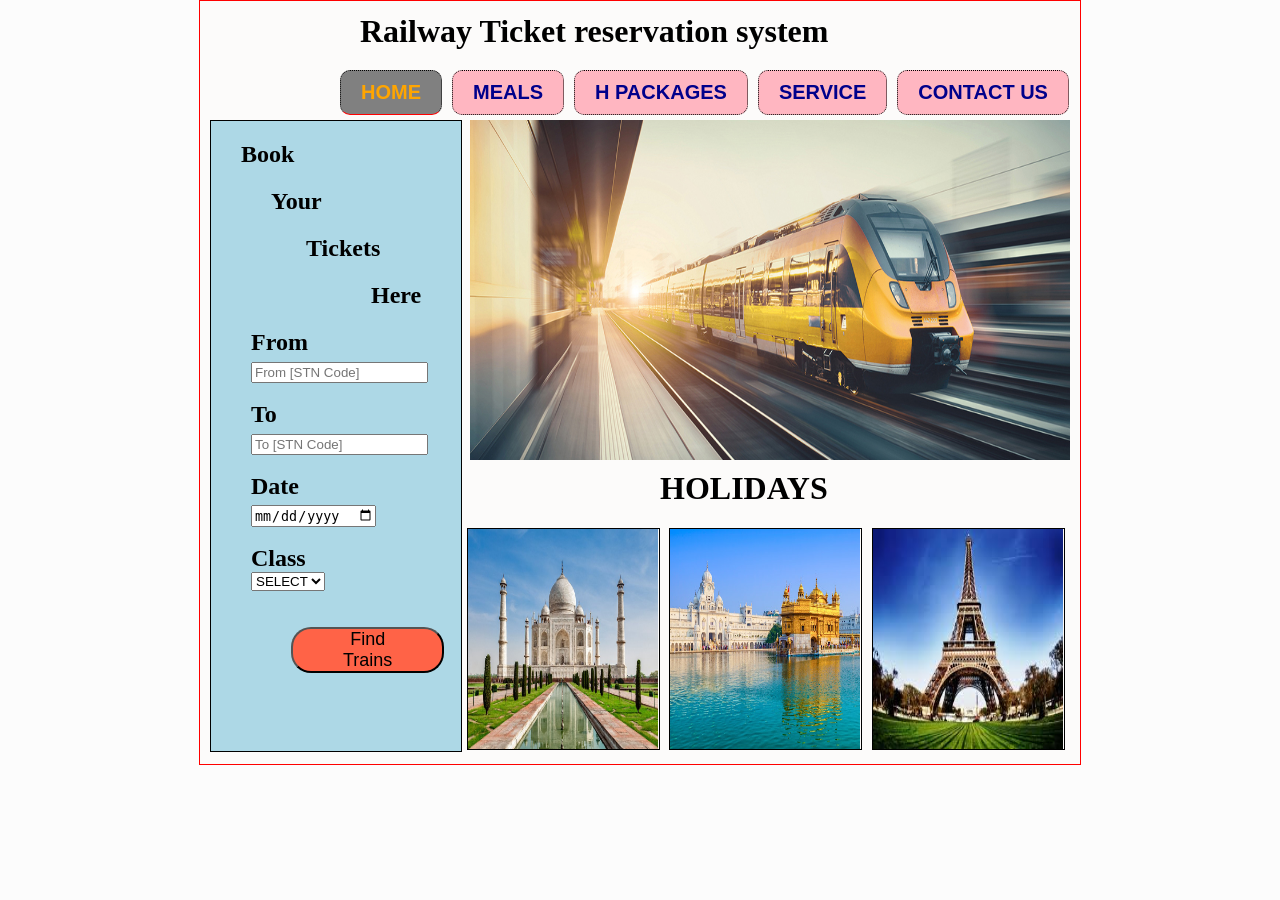
<file: index.html>
<!DOCTYPE html>
<html>
    <head>
        <title>Railway Ticket Booking</title>
        <link rel="stylesheet" href="index.css"/>
         
    </head>

    <body>
    
        <div class="main">
            <h1 class="head">Railway Ticket reservation system</h1>
          <div class="navigation"> <!-- abhinandan-->
    		<ul>
    		<li><a href="index.html" id="onlink">HOME</a></li>
    		<li><a href="meal.html">MEALS</a></li>
    		<li><a href="holiday.html">H PACKAGES</a></li>
    		<li><a href="service.html">SERVICE</a></li>
    		<li><a href="contact.html">CONTACT US</a></li>
    		</ul>
    		
    	</div>
        
           
      
       <div class="booking">
          <section>
            
            <h2 class="head1">Book</h2>
            <h2 class="head2">Your</h2>
            <h2 class="head3">Tickets</h2>
            <h2 class="head4">Here</h2>
           
          <form><!-- abhinandan-->
           <ul>
               <b class="fsize"> From &emsp;<input type="text" placeholder="From [STN Code]"> </b> <br> <br>
               <b class="fsize"> To &emsp;<input type="text" placeholder="To [STN Code]"> </b> <br> <br>
               <b class="fsize">  Date&emsp;<input type="Date" placeholder="dd-mm-yy">  </b> <br>  <br>
               <label class="fsize"><strong> Class </strong> </label>
                   <select id="class" name="class">
                    <option value="select">SELECT</option>    
                    <option value="1AC">1AC</option>
                    <option value="2AC">2AC</option>
                    <option value="3AC">3AC</option>
                     <option value="Sleeper">Sleeper</option>
                     <option value="Chair">Chair</option> <br> 
                    </select>
              
           </ul>
            </form>
            
          <button class="submit" type="button" onclick="trainB()">Find Trains </button>

    <div class="form-popup" id="bookTrain">
    <div class="popup">
    <h1>Due to Covid19 all trains are currently cancelled</h1> <br>
    <h2>#stayhome</h2>
    <h2>#staysafe</h2>
    <button type="button" class="hide" onclick="trainC()">Close</button>
    </div> </div>




            </section>
            
       </div><!-- abhinandan-->
      
         <img class="img" src="home.jpg" alt="train" width="500" height="350" align="center" />    

          <h1 class="holiday">HOLIDAYS</h1>

          <img class="imgs" src="taj.jpg" alt="Taj Mahal"/>
          <img class="imgs" src="temple.jpg" alt="Golden Temple"/>
          <img class="imgs" src="tower.jpg" alt="Eiffel Tower"/>

        </div>
 <script src="main.js"></script>  
    </body>
</html>
</file>
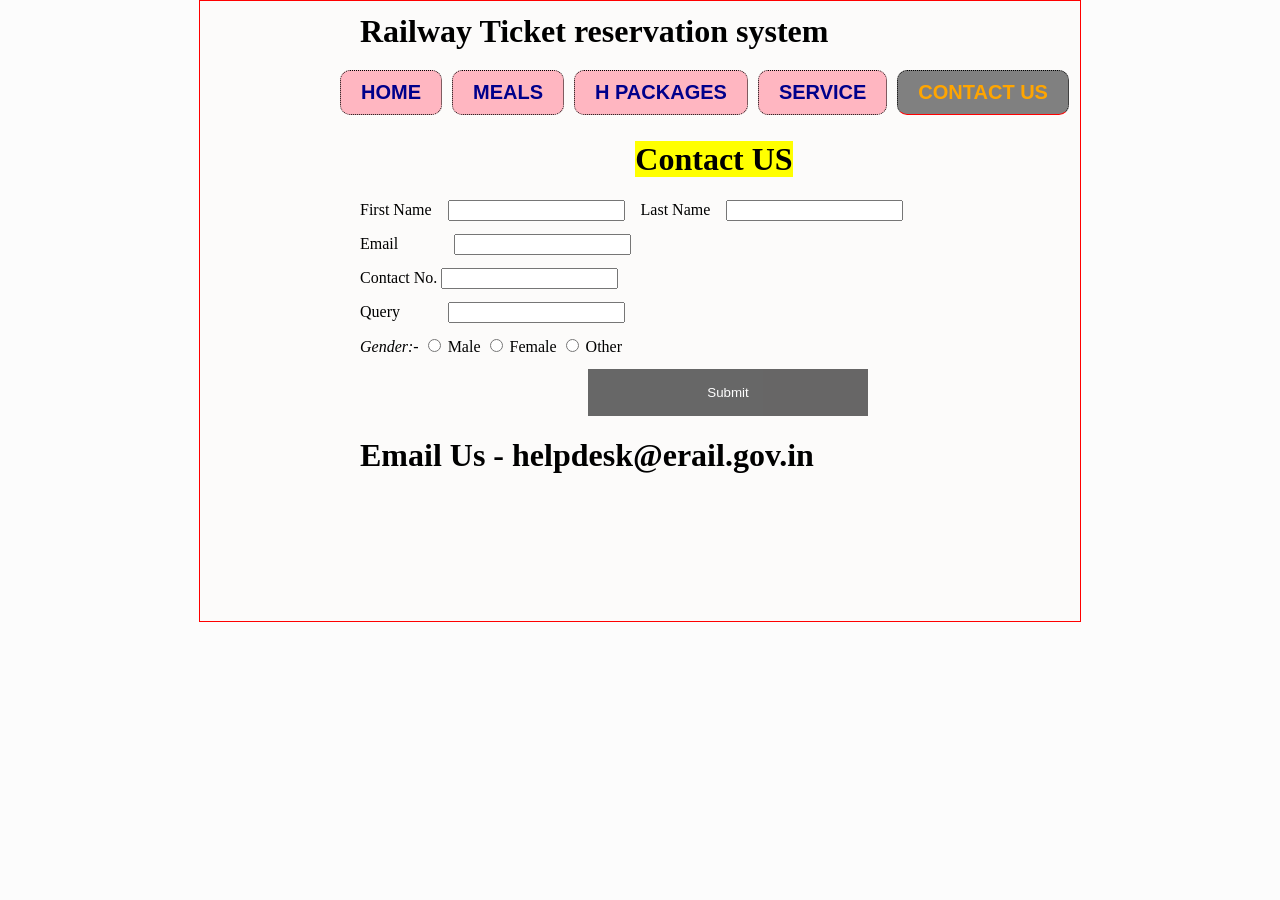
<file: contact.html>
<!DOCTYPE html>
<html>
    <head>
        <title>Railway Ticket Booking</title>
       <link rel="stylesheet" href="index.css"/>
     
    </head>

    <body>
    
        <div class="main">
            <h1 class="head">Railway Ticket reservation system</h1>
          <div class="navigation">
    		<ul>
    		<li><a href="index.html" >HOME</a></li>
    		<li><a href="meal.html">MEALS</a></li>
    		<li><a href="holiday.html">H PACKAGES</a></li>
    		<li><a href="service.html">SERVICE</a></li>
    		<li><a href="contact.html"id="onlink">CONTACT US</a></li>
    		</ul><!-- abhinandan-->
    		</div>
    	<div class="head">
       <h1><center><mark>Contact US</main></h1> </center>
  
     <form>
  First Name&emsp;<input type="text" name="First_Name" > &nbsp;&nbsp;&nbsp;Last Name&emsp;<input type="name" name="Last_Name"> <br> <pre></pre>
  Email &emsp;&emsp;&nbsp;&nbsp;&nbsp;&nbsp; <input type="Email"> <br> <pre></pre> 
  Contact No. <input type="text" name="Contact"> <br> <pre></pre>
  Query  &emsp;&emsp;&nbsp;&nbsp;&nbsp;<input type="text" name="Query"> <br> <pre></pre>
<i>Gender:-</i><!-- abhinandan-->
  
      <input type="radio" name="gender" value="male"> Male 
      <input type="radio" name="gender" value="female"> Female
      <input type="radio" name="gender" value="other"> Other <br> <pre></pre>

      
   
      </form>
  <pre></pre>&emsp;&emsp;&emsp;&emsp;&emsp;&emsp;&emsp;&emsp;&emsp;&emsp;&emsp;&emsp;&emsp;&emsp;
   <button class="open-button" onclick="openForm()">Submit</button>
    
    
    <div class="form-popup" id="myForm">
    <div class="popup">
    <h1>Thanks for Contacting US</h1> <br>
    <h2>We will Contact You Shortly</h2>
    <button type="button" class="hide" onclick="closeForm()">Close</button>
    </div> </div>
  



   <h1 style="font-family: calibiri">Email Us&nbsp;-&nbsp;helpdesk@erail.gov.in</h1>
      </div><!-- abhinandan-->
      <script src="main.js"></script>  
   </body>
</html>
</file>
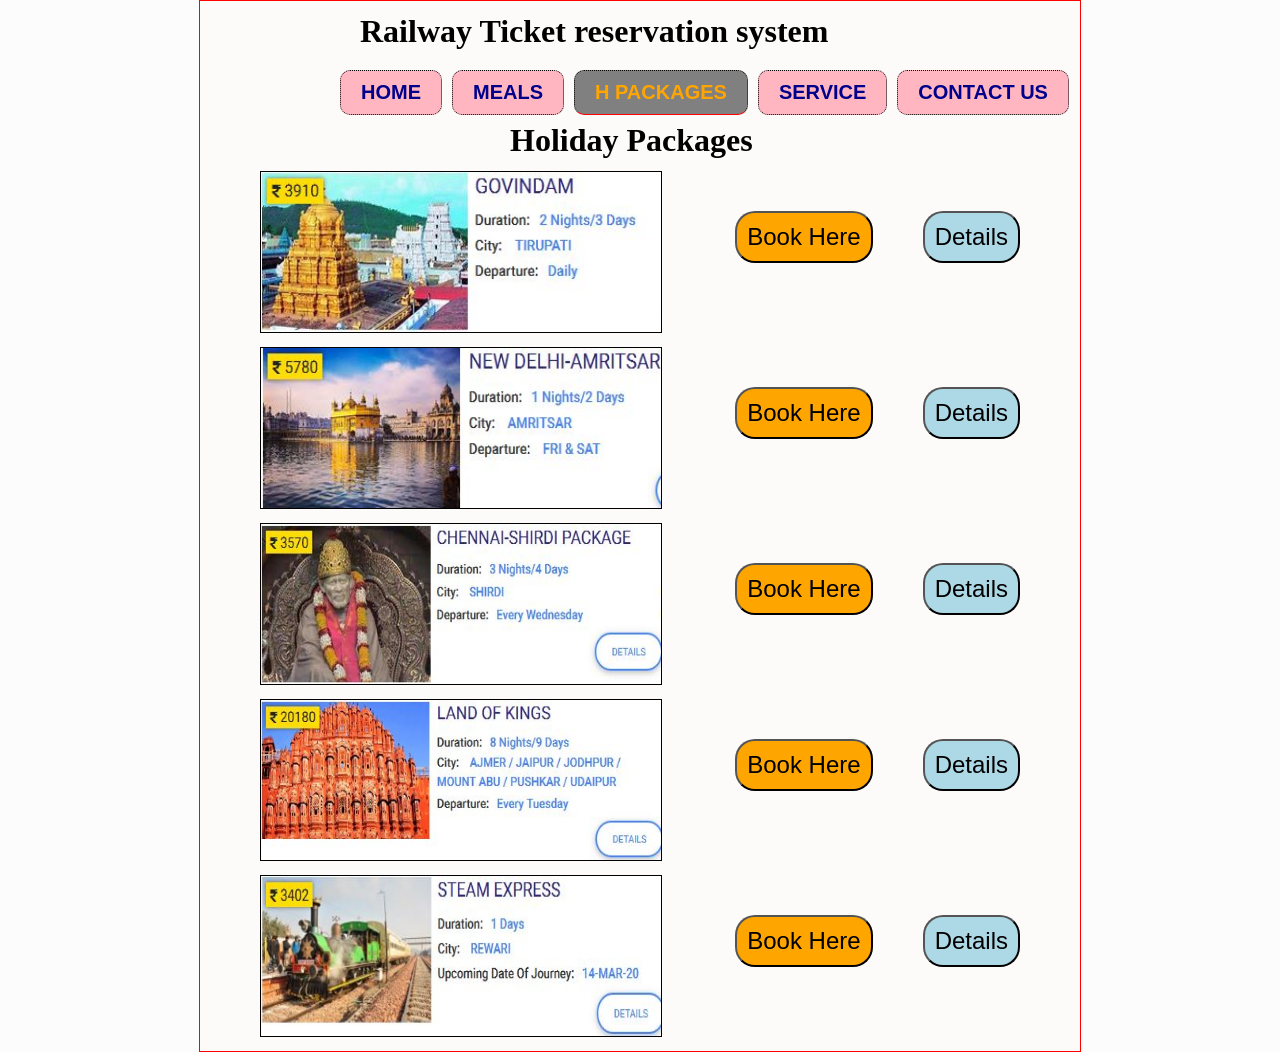
<file: holiday.html>
<!DOCTYPE html>
<html>
    <head>
        <title>Railway Ticket Booking</title>
      <link rel="stylesheet" href="index.css"/>
        
    </head>
<!-- abhinandan-->
    <body>
    
        <div class="main">
            <h1 class="head">Railway Ticket reservation system</h1>
          <div class="navigation">
    		<ul>
    		<li><a href="index.html" >HOME</a></li>
    		<li><a href="meal.html">MEALS</a></li>
    		<li><a href="holiday.html"id="onlink">H PACKAGES</a></li>
    		<li><a href="service.html">SERVICE</a></li>
    		<li><a href="contact.html">CONTACT US</a></li>
    		</ul>
  <!-- abhinandan-->
        </div>
		  <h1 class="hpack">Holiday Packages</h1>
  <div>
  	<img class="hpimg" src="hpack1.JPG" alt="hpackages"/>

  	<button class="bookd" type="button" onclick="h1DB()">Details</button>

        <div class="form-popup" id="hBook1">
    <div class="popup">
    <h1>Travel to GOVINDAM</h1> <br>
    <h2>3 Days Trip at TIRUPATI</h2> <br>
    <h1>  Price - ₹3910</h1>
    <button type="button" class="hide" onclick="h1DC()">Close</button>
    </div> </div>

     <button class="bookh" type="button" onclick="h1BB()">Book Here</button>

         <div class="form-popup" id="hBook2">
    <div class="popup"><br>
    Name <input type="input" name="name"><br> <br>
    Age &nbsp;<input type="input" name="Age"><br><br>
    Email <input type="input" name="Email"><br><br>
    Contact<input type="input" name="Contact"><br>

  <button type="button" class="hide" onclick="orderO()">Book</button>
   
    <button type="button" class="hide" onclick="h1BC()">Close</button>
    <div class="form-popup" id="openO">
    <div class="popup"><br>
    <h1>Thanks for Booking</h1><br>
    <h2>We will Contact you Shortly</h2>
    <button type="button" class="hide" onclick="orderC()">Close</button>
    </div> </div>
      </div> </div>

</div>
<div>
<img class="hpimg" src="hpack2.JPG" alt="hpackages"/>

  	<button class="bookd" type="button" onclick="h2DB()">Details</button>
            <div class="form-popup" id="hBook3">
    <div class="popup">
    <h1>Travel New Delhi to Amritsar</h1> <br>
    <h2>2 Days Trip</h2> <br>
    <h1>  Price - ₹5780</h1>
    <button type="button" class="hide" onclick="h2DC()">Close</button>
    </div> </div>

  	<button class="bookh" type="button" onclick="h2BB()">Book Here</button>
 <div class="form-popup" id="hBook4">
    <div class="popup"> <br>
    Name <input type="input" name="name"><br> <br>
    Age &nbsp;<input type="input" name="Age"><br><br>
    Email <input type="input" name="Email"><br><br>
    Contact<input type="input" name="Contact"><br>
   
  <button type="button" class="hide" onclick="oO1()">Book</button>
    <button type="button" class="hide" onclick="h2BC()">Close</button>
      <div class="form-popup" id="o1">
    <div class="popup"><br>
    <h1>Thanks for Booking</h1><br>
    <h2>We will Contact you Shortly</h2>
    <button type="button" class="hide" onclick="oC1()">Close</button>
    </div> </div>
    </div> </div>
</div>
<div>
  <img class="hpimg" src="hpack3.JPG" alt="hpackages"/>

  	<button class="bookd" type="button" onclick="h3DB()">Details</button>
<div class="form-popup" id="hBook5">
    <div class="popup">
    <h1>Travel Chennai to Shirdi</h1> <br>
    <h2>4 Days Trip at Shirdi</h2> <br>
    <h1>  Price - ₹3570</h1>
    <button type="button" class="hide" onclick="h3DC()">Close</button>
    </div> </div>

  	<button class="bookh" type="button"onclick="h3BB()">Book Here</button>
     <div class="form-popup" id="hBook6">
    <div class="popup"> <br>
    Name <input type="input" name="name"><br> <br>
    Age &nbsp;<input type="input" name="Age"><br><br>
    Email <input type="input" name="Email"><br><br>
    Contact<input type="input" name="Contact"><br>
   
  <button type="button" class="hide" onclick="oO2()">Book</button>
       <button type="button" class="hide" onclick="h3BC()">Close</button>
   
<div class="form-popup" id="o2">
    <div class="popup"><br>
    <h1>Thanks for Booking</h1><br>
    <h2>We will Contact you Shortly</h2>
    <button type="button" class="hide" onclick="oC2()">Close</button>
    </div> </div>
    </div> </div>
</div>
<div>
  	<img class="hpimg" src="hpack4.JPG" alt="hpackages"/>

  	<button class="bookd" type="button" onclick="h4DB()">Details</button>
    <div class="form-popup" id="hBook7">
    <div class="popup">
  <h1>Travel to Land of Kings</h1> <br>
    <h2>9 Days Trip at Rajasthan</h2> <br>
    <h1>  Price - ₹20180</h1>
    <button type="button" class="hide" onclick="h4DC()">Close</button>
    </div> </div>

  	<button class="bookh" type="button" onclick="h4BB()">Book Here</button>
     <div class="form-popup" id="hBook8">
    <div class="popup"><br>
    Name <input type="input" name="name"><br> <br>
    Age &nbsp;<input type="input" name="Age"><br><br>
    Email <input type="input" name="Email"><br><br>
    Contact<input type="input" name="Contact"><br>
   
  <button type="button" class="hide" onclick="oO3()">Book</button>
   
    <button type="button" class="hide" onclick="h4BC()">Close</button>
    <div class="form-popup" id="o3">
    <div class="popup"><br>
    <h1>Thanks for Booking</h1><br>
    <h2>We will Contact you Shortly</h2>
    <button type="button" class="hide" onclick="oC3()">Close</button>
    </div> </div>
    </div> </div>
</div>
<div>
  	<img class="hpimg" src="hpack5.JPG" alt="hpackages"/>

  	<button class="bookd" type="button" onclick="h5DB()">Details</button>
    <div class="form-popup" id="hBook9">
    <div class="popup">
   <h1>Travel in Steam Express</h1> <br>
    <h2>1 Days Trip at Rewari </h2> <br>
    <h1>  Price - ₹3402</h1>
    <button type="button" class="hide" onclick="h5DC()">Close</button>
    </div> </div>
  	<button class="bookh" type="button" onclick="h5BB()">Book Here</button>
    <div class="form-popup" id="hBook10">
    <div class="popup"><br>
    Name <input type="input" name="name"><br> <br>
    Age &nbsp;<input type="input" name="Age"><br><br>
    Email <input type="input" name="Email"><br><br>
    Contact<input type="input" name="Contact"><br>
   
  <button type="button" class="hide" onclick="oO4()">Book</button>
   
    <button type="button" class="hide" onclick="h5BC()">Close</button>
    <div class="form-popup" id="o4">
    <div class="popup"><br>
    <h1>Thanks for Booking</h1><br>
    <h2>We will Contact you Shortly</h2>
    <button type="button" class="hide" onclick="oC4()">Close</button>
    </div> </div>
    </div> </div>
</div>

</div>
 

 <script src="main.js"></script> 
    </body>
</html>
</file>
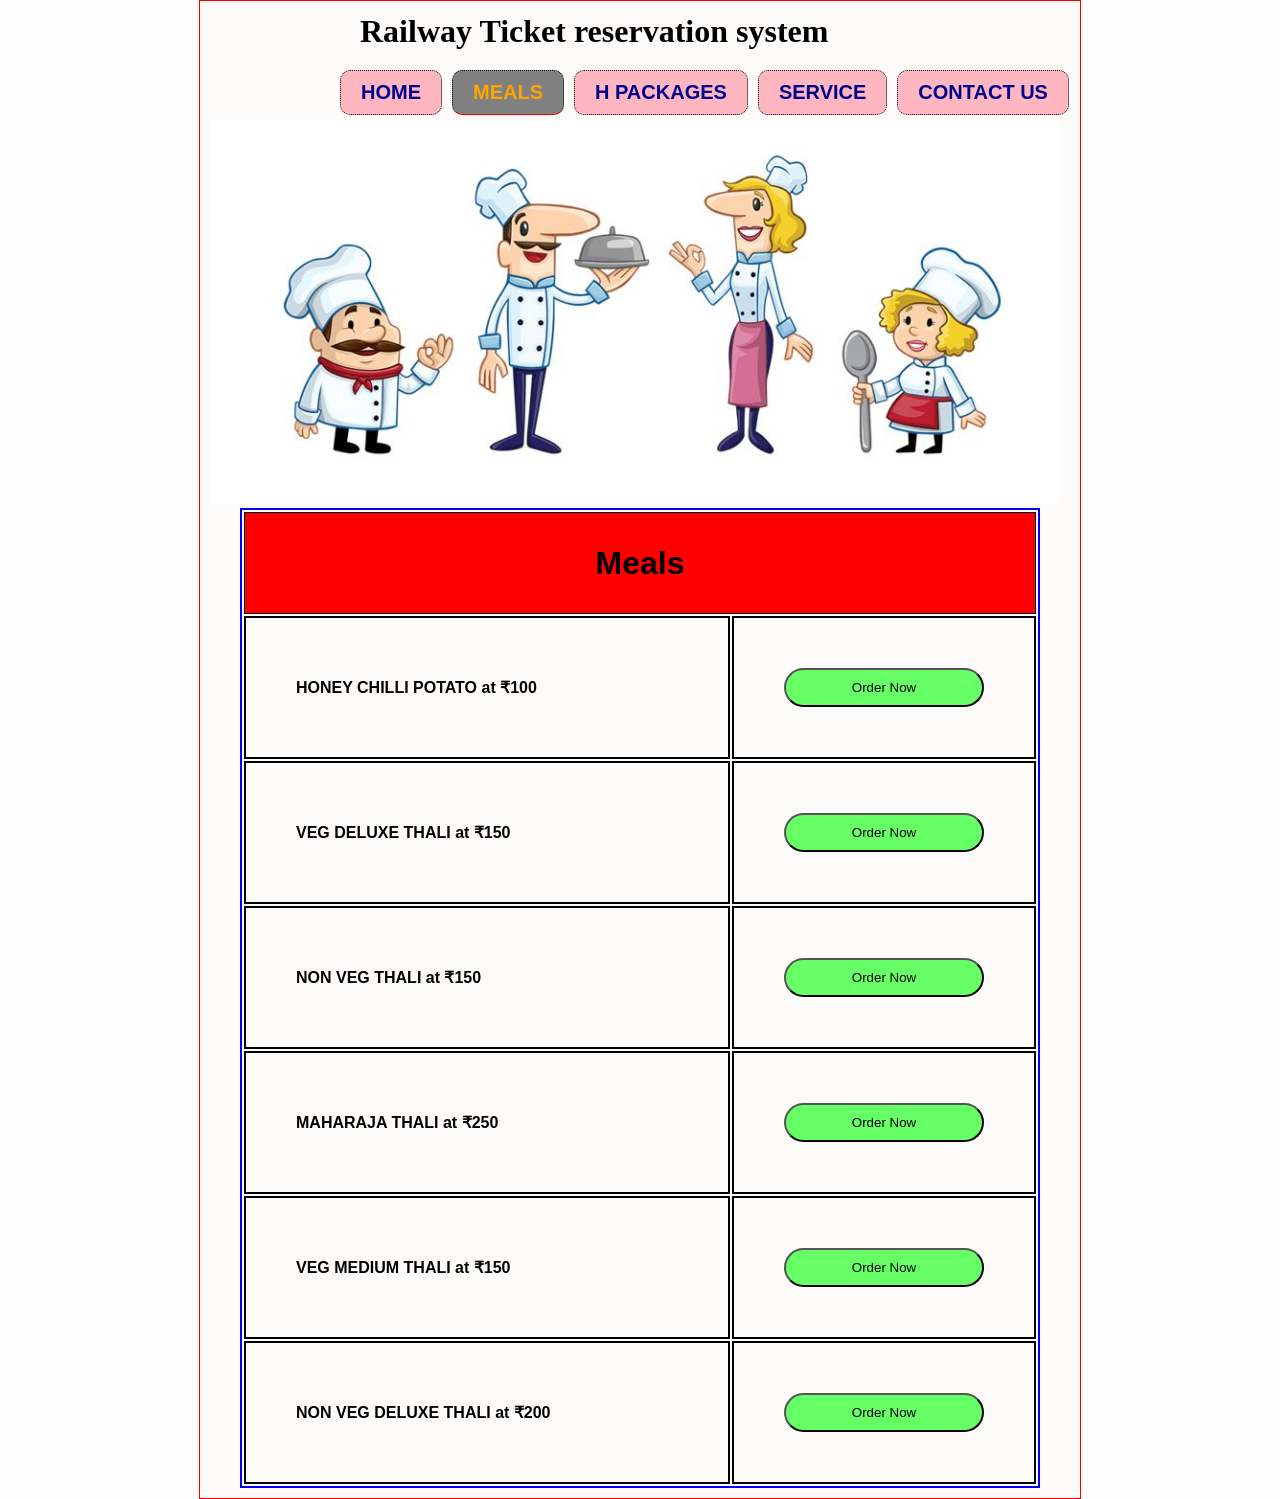
<file: meal.html>
<!DOCTYPE html>
<html>
    <head>
        <title>Railway Ticket Booking</title>
       <link rel="stylesheet" href="index.css"/>
         
    </head>

    <body>
    <!-- abhinandan-->
        <div class="main">
            <h1 class="head">Railway Ticket reservation system</h1>
          <div class="navigation">
            <ul>
            <li><a href="index.html" >HOME</a></li>
            <li><a href="meal.html"id="onlink">MEALS</a></li>
            <li><a href="holiday.html">H PACKAGES</a></li>
            <li><a href="service.html">SERVICE</a></li>
            <li><a href="contact.html">CONTACT US</a></li>
            </ul>
            <!-- abhinandan-->
        </div>
        <img  src="meal.JPG" alt="meals" width="850px" />
         <div>
         <table>
            <tr>
             <th colspan="9"><h1>Meals</h1></th>
           

           </tr>
           <tr>
               <td class="meald"> HONEY CHILLI POTATO at  ₹100 </td>
                <td><button class="order" onclick="orderOpen()">Order Now</button></td>
                 
    <div class="form-popup" id="avi">
    <div class="popup">
    Enter PNR  <input type="input" name="PNR">
    <button type="button" class="hide" onclick="orderO()">Book</button>
    <button class="hide" onclick="orderClose()">Close</button>
    <div class="form-popup" id="openO">
    <div class="popup">
    <h1>Your Meal is Booked</h1>
    <button type="button" class="hide" onclick="orderC()">Close</button>
    </div> </div>
    </div> </div>


           </tr>
            <tr>
               <td>VEG DELUXE THALI at  ₹150</td>
               <td ><button class="order" type="button" onclick="orderOpen()">Order Now</button></td>

 <div class="form-popup" id="avi">
    <div class="popup">
    Enter PNR  <input type="input" name="PNR">
    <button type="button" class="hide" onclick="orderO()">Book</button>
    <button class="hide" onclick="orderClose()">Close</button>
    <div class="form-popup" id="openO">
    <div class="popup">
    <h1>Your Meal is Booked</h1>
    <button type="button" class="hide" onclick="orderC()">Close</button>
    </div> </div>
    </div> </div>



           </tr>
            <tr>
               <td >NON VEG THALI at  ₹150 </td>
               <td><button class="order" type="button" onclick="orderOpen()">Order Now</button></td>
<div class="form-popup" id="avi">
    <div class="popup">
    Enter PNR  <input type="input" name="PNR">
    <button type="button" class="hide" onclick="orderO()">Book</button>
    <button class="hide" onclick="orderClose()">Close</button>
    <div class="form-popup" id="openO">
    <div class="popup">
    <h1>Your Meal is Booked</h1>
    <button type="button" class="hide" onclick="orderC()">Close</button>
    </div> </div>
    </div> </div>



           </tr>
            <tr>
               <td >MAHARAJA THALI at  ₹250 </td>
               <td><button class="order" type="button" onclick="orderOpen()">Order Now</button></td>

<div class="form-popup" id="avi">
    <div class="popup">
    Enter PNR  <input type="input" name="PNR">
    <button type="button" class="hide" onclick="orderO()">Book</button>
    <button class="hide" onclick="orderClose()">Close</button>
    <div class="form-popup" id="openO">
    <div class="popup">
    <h1>Your Meal is Booked</h1>
    <button type="button" class="hide" onclick="orderC()">Close</button>
    </div> </div>
    </div> </div>


           </tr>
            <tr>
               <td >VEG MEDIUM THALI at  ₹150</td>
               <td><button class="order" type="button" onclick="orderOpen()">Order Now</button></td>

<div class="form-popup" id="avi">
    <div class="popup">
    Enter PNR  <input type="input" name="PNR">
    <button type="button" class="hide" onclick="orderO()">Book</button>
    <button class="hide" onclick="orderClose()">Close</button>
    <div class="form-popup" id="openO">
    <div class="popup">
    <h1>Your Meal is Booked</h1>
    <button type="button" class="hide" onclick="orderC()">Close</button>
    </div> </div>
    </div> </div>


           </tr>
            <tr>
               <td >NON VEG DELUXE THALI at  ₹200 </td>
               <td><button class="order" type="button" onclick="orderOpen()">Order Now</button></td>
<div class="form-popup" id="avi">
    <div class="popup">
    Enter PNR  <input type="input" name="PNR">
    <button type="button" class="hide" onclick="orderO()">Book</button>
    <button class="hide" onclick="orderClose()">Close</button>
    <div class="form-popup" id="openO">
    <div class="popup">
    <h1>Your Meal is Booked</h1>
    <button type="button" class="hide" onclick="orderC()">Close</button>
    </div> </div>
    </div> </div>


           </tr>
           
         </table>
     </div> 
    </div>

  <script src="main.js"></script>
    </body>
</html>
</file>
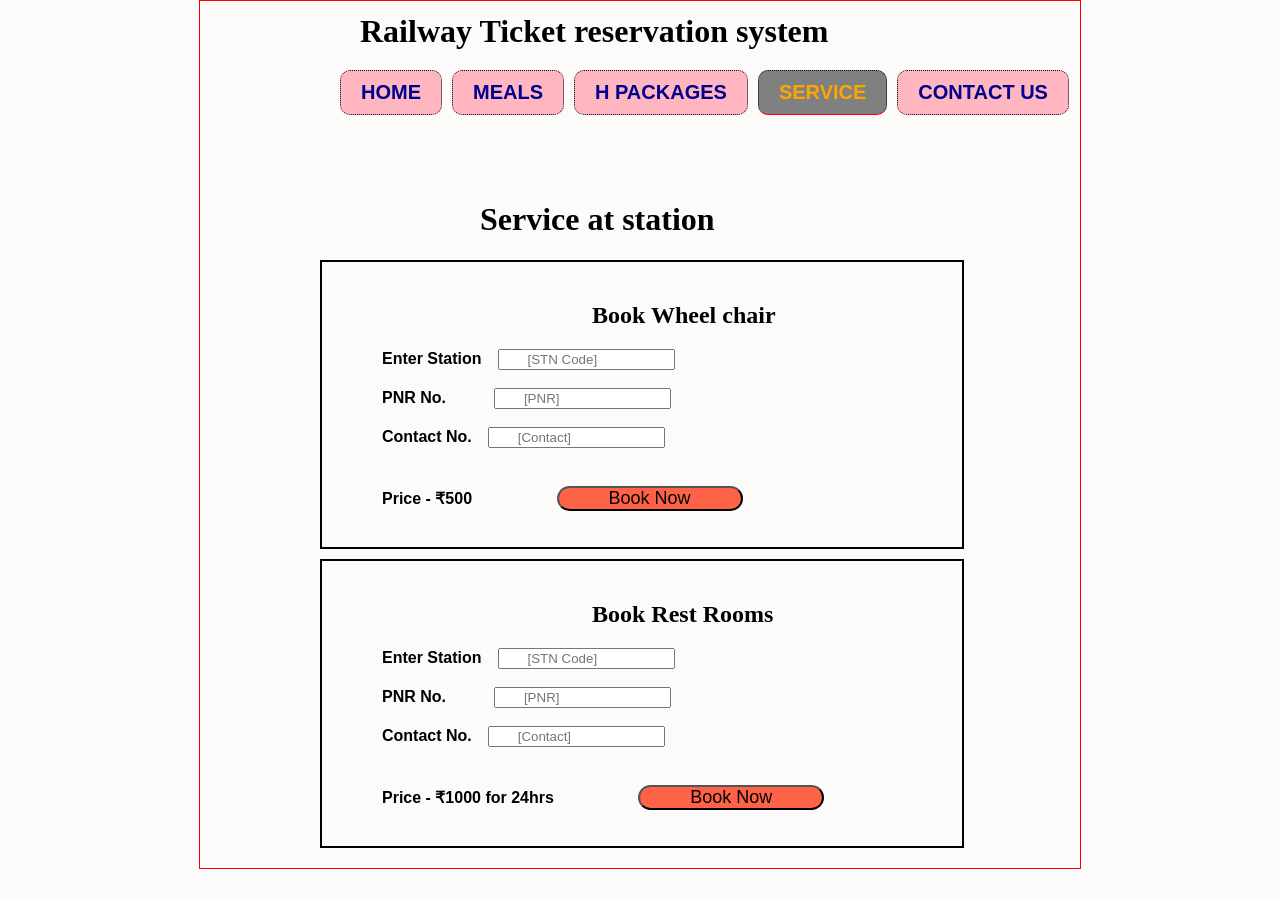
<file: service.html>
<!DOCTYPE html>
<html>
    <head>
        <title>Railway Ticket Booking</title>
      <link rel="stylesheet" href="index.css"/>
       <!-- abhinandan-->
    </head>

    <body>
    
        <div class="main">
            <h1 class="head">Railway Ticket reservation system</h1>
          <div class="navigation">
    		<ul><!-- abhinandan-->
    		<li><a href="index.html">HOME</a></li>
    		<li><a href="meal.html">MEALS</a></li>
    		<li><a href="holiday.html">H PACKAGES</a></li>
    		<li><a href="service.html" id="onlink">SERVICE</a></li>
    		<li><a href="contact.html">CONTACT US</a></li>
    		</ul>
            </div>
        <div>
            <h1 class="service">Service at station</h1>
        
        <div class="service2">
            <h2 class="service1">Book Wheel chair </h2>
           <form><!-- abhinandan-->
           <ul>
               <b>Enter Station&emsp;<input type="text" placeholder="       [STN Code]"> </b> <br> <br>
               <b>PNR No.&emsp;&emsp;&emsp;<input type="text" placeholder="       [PNR]"> </b> <br> <br>
               <b>Contact No.&emsp;<input type="text" placeholder="       [Contact]"> </b> <br> <br>
               <b>Price -  ₹500</b>
                <button class="submit" type="button" onclick="openForm()">Book Now</button>
            
            <div class="form-popup" id="myForm">
            <div class="popup">
           <h1>Your Service is Booked</h1>
           <h2>You will get SMS</h2>
           <button type="button" class="hide" onclick="closeForm()">Close</button>
           </div> </div>
   

           </ul>
       </form>
       </div>
        <div class="service2">
            <h2 class="service1">Book Rest Rooms</h2>
           <form><!-- abhinandan-->
           <ul>
               <b>Enter Station&emsp;<input type="text" placeholder="       [STN Code]"> </b> <br> <br>
               <b>PNR No.&emsp;&emsp;&emsp;<input type="text" placeholder="       [PNR]"> </b> <br> <br>
               <b>Contact No.&emsp;<input type="text" placeholder="       [Contact]"> </b> <br> <br>
               <b>Price -  ₹1000 for 24hrs</b>

                <button class="submit" type="button" onclick="openForm()">Book Now</button>

      <div class="form-popup" id="myForm">
    <div class="popup">
    <h1>Your Service is Booked</h1>
    <h2>You will get SMS</h2>
    <button type="button" class="hide" onclick="closeForm()">Close</button>
    </div> </div>
 
           </ul>
       </form>
        </div>
       </div>
            
    </div>


       <script src="main.js"></script>
    </body>
</html>
</file>
<file: index.css>
body{
	margin: auto;
	background-color:rgba(211, 211, 211, 0.055);
	font-family: arial;

}
.navigation{
	margin:auto;
	width: 860px;
	padding: 0px 0px 0px 130px;
	height: 50px;
	margin-top: 20px;

}

.navigation ul{
	padding: 0;
	list-style: none;;
}
.navigation ul li{
	float: left;
	font-size: 20px;
	font-weight: bold;
	margin-right:  10px;
}
.navigation ul li a{
	text-decoration: none;
	color: darkblue;
	background:lightpink;
	border-top: 1px dotted black;
	border-left:1px dotted black;
	border-right: 1px dotted black;
	border-bottom: 1px dotted black;
	padding: 10px 20px 10px 20px;
    border-top-right-radius:10px; 
    border-top-left-radius:10px; 
     border-bottom-right-radius:10px; 
    border-bottom-left-radius:10px; 
    display: block;
    text-align: right;
}
.navigation ul li a:hover{
	text-decoration: none;
	color:darkred;
	background: lightgreen;
}
.navigation ul li a#onlink{
background:grey;
color: orange;
border-bottom: 1px solid red;
}

.navigation ul li a#onlink:hover{
background:white;
color: orange;
}



.main{
	margin: auto;
	width: 860px;
	padding: 10px;
	border:1px solid red;
	
	background: rgba(255, 233, 224, 0.075);
	min-height: 600px;
}

.booking {
	margin:0px;
	padding:0px 100px 0px 0px;
	border:1px solid black;
	width: 150px;
	float: left;
	height: 630px;
	background: lightblue;
	font-size: medium;
}

.img{
	
	width:600px;
	height: 340px;
	padding: 0px 0px 10px 0px;
	float: right;
}

.imgs{
	width: 190px;
	height: 220px;
	padding: 0px 1px 0px 0px;
	margin-left: 5px;
	border:1px solid black;
}
.head1{
	
 margin-left:  30px;
   font-family: algerian;
}
.head2{
	
  margin-left:  60px;
    font-family: algerian;
}
.head3{
	
  margin-left:  95px;
   font-family: algerian;
}
.head4{
	
  margin-left:  160px;
   font-family: algerian;
}

.submit{
	margin-left: 80px;
	margin-top: 20px;
	padding: 0px 50px 0px 50px;
	font-size:large;
	background-color:tomato ;
   border-radius: 20px;
   text-align: center;

}
.head{
  margin: 2px;
  margin-left: 150px;
  font-family: algerian;
}
.holiday{
	margin-left: 450px;
  font-family: algerian;
}

.fsize{
	font-family: algerian;
	font-size: x-large;
}


.hpack{
	margin: 2px;
  margin-left: 300px;
  font-family: algerian;
}
.hpimg{
	margin-top: 10px;
	border:1px solid black;
	margin-left: 50px;
	height: 160px;
	width: 400px;
}
.bookh{
	float: right;
	margin-right: 50px;
	margin-top: 50px;
	padding: 10px 10px 10px 10px;
	font-size: x-large;
	background-color:orange;
	border-radius: 20px;
}
.bookd{
	float: right;
	margin-right: 50px;
	margin-top: 50px;
	padding: 10px 10px 10px 10px;
	font-size: x-large;
	background-color:lightblue;
   border-radius: 20px;
}
 table
     {
          border: 2px solid blue;
          width: 800px;
          margin-left: 30px;
          
       
     
          
      }
     th{
          border: 1px solid black;
           
     background-color: red;
          font-weight: bold;
          padding: 10px;
}
td{
          border: 2px solid black;
           
  
          font-weight: bold;
          padding: 50px;
}

     
td:hover{
    background-color: lightblue;
}
tr:hover{
	background-color: #ff66ff;

}
.meald{
width: 600px;
}
.order{
	padding: 10px 10px 10px 10px;
	width: 200px;
	background-color:#66ff66;
	border-radius: 20px;
}
.service{
	padding: 60px 20px 0px 20px;
	margin-left: 250px;
	font-family: algerian;
	

}
.service1{

	margin-left: 250px;
	font-family: algerian;
}
.service2{
	border: 2px solid black;
	width: 600px;
	padding: 20px;
	margin-bottom: 10px;
	margin-left: 110px;
}





.open-button {
  background-color: #555;
  color: white;
  padding: 16px 20px;
  border: none;
  cursor: pointer;
  opacity: 0.89;

  bottom: 23px;
  right: 28px;
  width: 280px;
  text-align: center;
  align-items: center;


}


.form-popup {
 width: 100%;
  height:100%;
  background-color: black;
  opacity: 0.96;
  position: fixed;

  left: 0;
  bottom:0;
  display: flex;
  justify-content: center;
  align-items:  center;
  display: none;
}






.popup{
 min-width: 500px;
  min-height: 300px;
  background-color: white;
  border-radius: 8px;
  text-align: center;
  padding:10px 10px 10px 10px;
margin:0px 5px 0px 5px ;
}

.hide{
  padding: 10px 50px 10px 50px;
  background-color: orange;
  text-align: center;
  font-size: 20px;
  border-radius: 5px;
  margin-top: 80px;
  }
</file>
